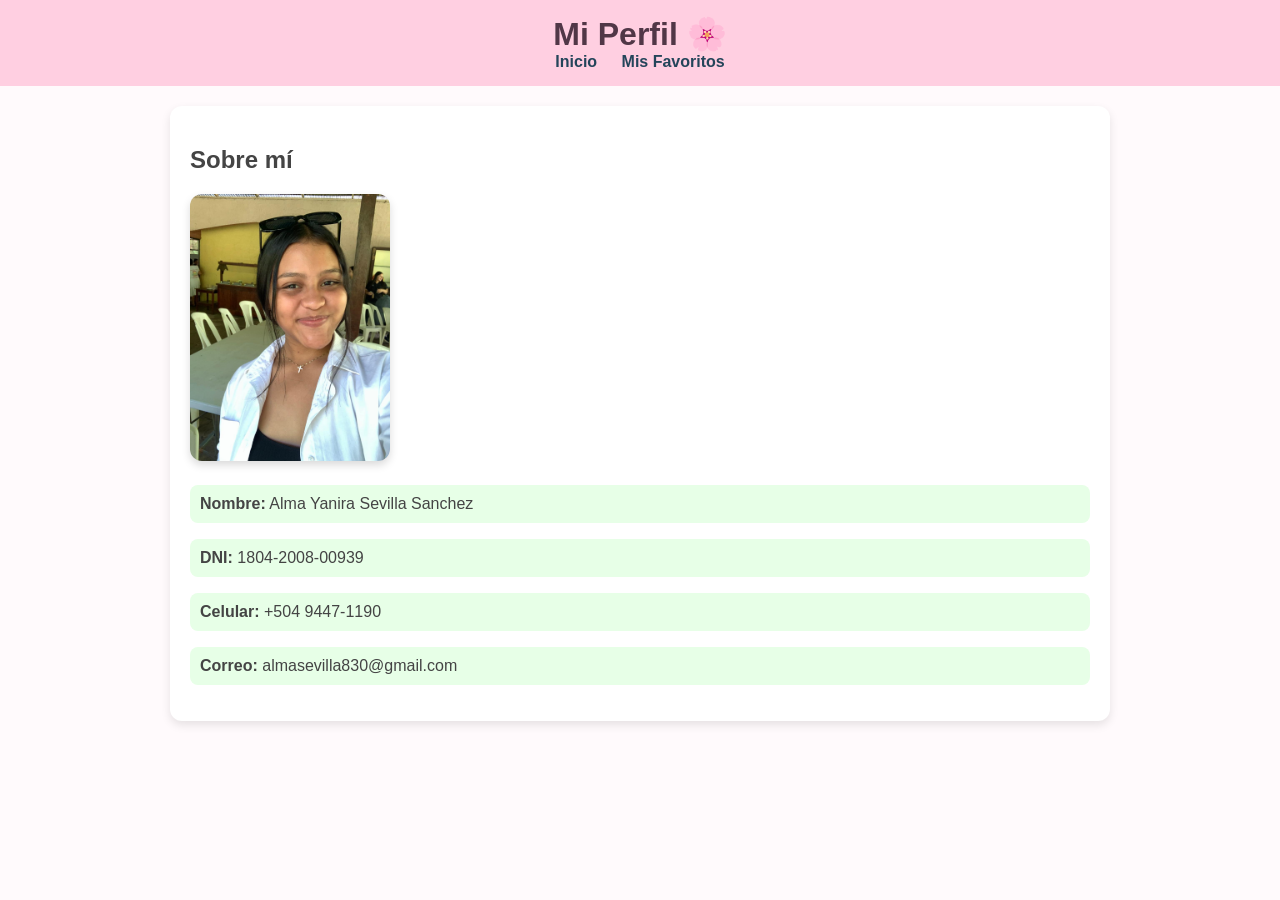
<file: index.html>
<!DOCTYPE html>
<html lang="es">
<head>
  <meta charset="UTF-8">
  <title>Mi Perfil</title>
  <meta name="viewport" content="width=device-width, initial-scale=1.0">
  <style>
    body{margin:0;font-family:Arial, sans-serif;background:#fffafc;color:#444;}
    header{background:#ffcfe1;padding:15px;text-align:center;}
    header h1{margin:0;color:#513747;}
    nav a{margin:0 10px;text-decoration:none;color:#24455a;font-weight:bold;}
    .container{max-width:900px;margin:20px auto;padding:20px;background:#fff;border-radius:12px;box-shadow:0 4px 10px rgba(0,0,0,.1);}
    img{max-width:200px;border-radius:12px;box-shadow:0 4px 8px rgba(0,0,0,.15);}
    .info{margin-top:20px;}
    .info p{background:#e7ffe7;padding:10px;border-radius:8px;}
    footer{text-align:center;margin-top:30px;padding:15px;background:#cfe9ff;border-radius:12px;}
  </style>
</head>
<body>
  <header>
    <h1>Mi Perfil 🌸</h1>
    <nav>
      <a href="index.html">Inicio</a>
      <a href="favoritos.html">Mis Favoritos</a>
    </nav>
  </header>

  <div class="container">
    <h2>Sobre mí</h2>
    <img src="yo.jpeg" alt="Mi foto">
    <div class="info">
      <p><strong>Nombre:</strong> Alma Yanira Sevilla Sanchez</p>
      <p><strong>DNI:</strong> 1804-2008-00939</p>
      <p><strong>Celular:</strong> +504 9447-1190</p>
      <p><strong>Correo:</strong> almasevilla830@gmail.com</p>
    </div>
  </div>
 
</body>
</html>
</file>
